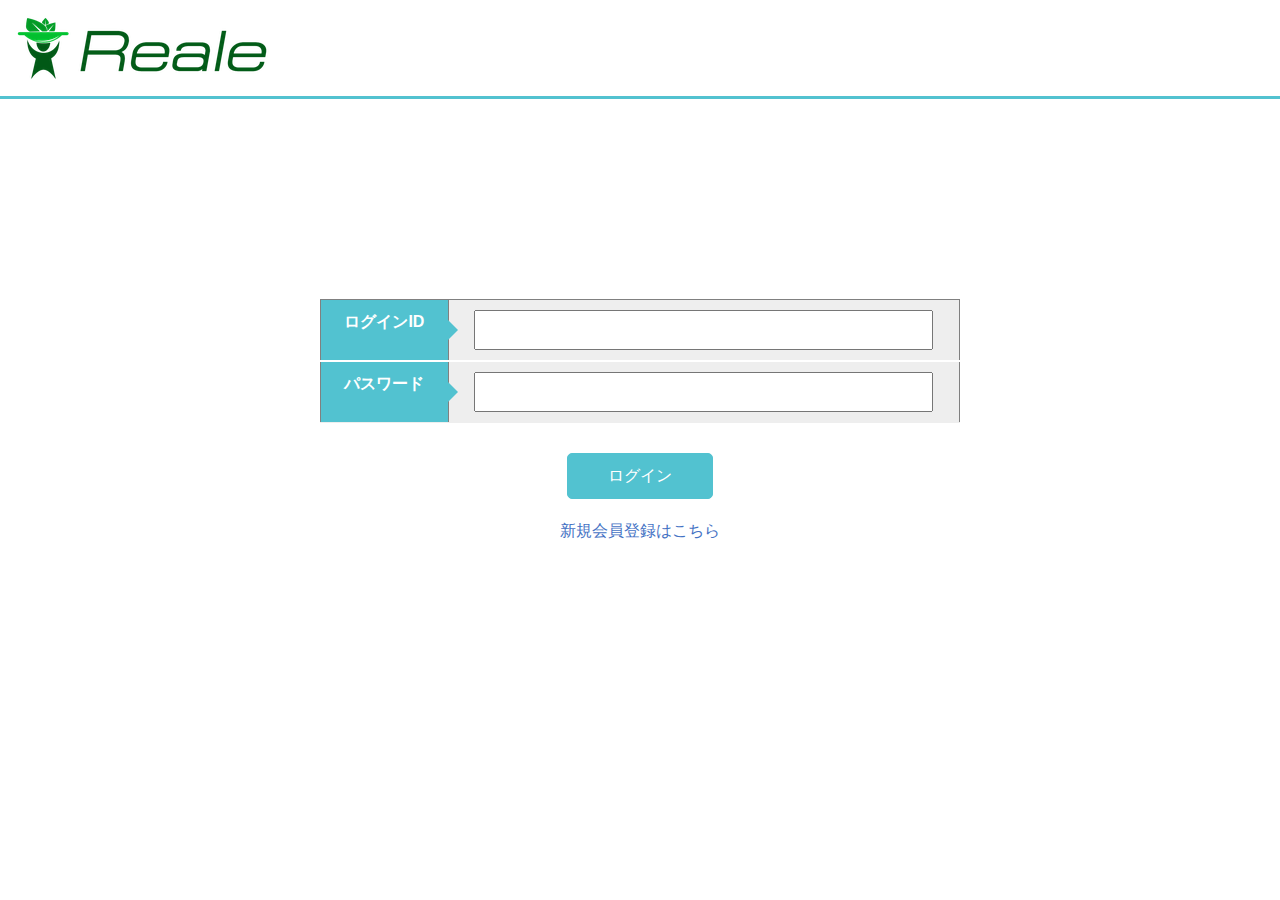
<file: templates/index.html>
<!DOCTYPE html>
<html>
<head>
	<title>店舗側ログイン画面</title>
	<link rel="stylesheet" href="https://maxcdn.bootstrapcdn.com/bootstrap/4.0.0/css/bootstrap.min.css" integrity="sha384-Gn5384xqQ1aoWXA+058RXPxPg6fy4IWvTNh0E263XmFcJlSAwiGgFAW/dAiS6JXm" crossorigin="anonymous">
	<link rel="stylesheet" type="text/css" href="../static/css/index.css">
</head>
<body>
<form name="read" action="/mypage" method="POST">
	<div class="row">
		<div class="col-12">
			

			<header>
				<img src="../static/image/logo.png">
			</header>
			<table border="1" align="center">
				<tr>
					<th width="20%">
						<p>ログインID</p>
					</th>
					<td width="80%">
						<input type="text" class="input-text" name="userID" autocomplete="off">
					</td>
				</tr>
				<tr>
					<th width="20%">
						<p>パスワード</p>
					</th>
					<td width="80%">
						<input type="password" class="input-text" name="password">
					</td>
				</tr>
			</table>
			<div class="btn-place">
				<button class="login-btn" type="submit"><p class="btn-text">ログイン</p></button>
			</div>
			<div class="a-tag">
					<!-- <a href="">パスワードを忘れた方はこちら</a><br> -->
					<a href="./create_account">新規会員登録はこちら</a><br>
					
			</div>
		</div>
	</div>
	
<script src="https://code.jquery.com/jquery-3.2.1.slim.min.js" integrity="sha384-KJ3o2DKtIkvYIK3UENzmM7KCkRr/rE9/Qpg6aAZGJwFDMVNA/GpGFF93hXpG5KkN" crossorigin="anonymous"></script>
<script src="https://cdnjs.cloudflare.com/ajax/libs/popper.js/1.12.9/umd/popper.min.js" integrity="sha384-ApNbgh9B+Y1QKtv3Rn7W3mgPxhU9K/ScQsAP7hUibX39j7fakFPskvXusvfa0b4Q" crossorigin="anonymous"></script>
<script src="https://maxcdn.bootstrapcdn.com/bootstrap/4.0.0/js/bootstrap.min.js" integrity="sha384-JZR6Spejh4U02d8jOt6vLEHfe/JQGiRRSQQxSfFWpi1MquVdAyjUar5+76PVCmYl" crossorigin="anonymous"></script>
</form>
</body>
</html>
</file>
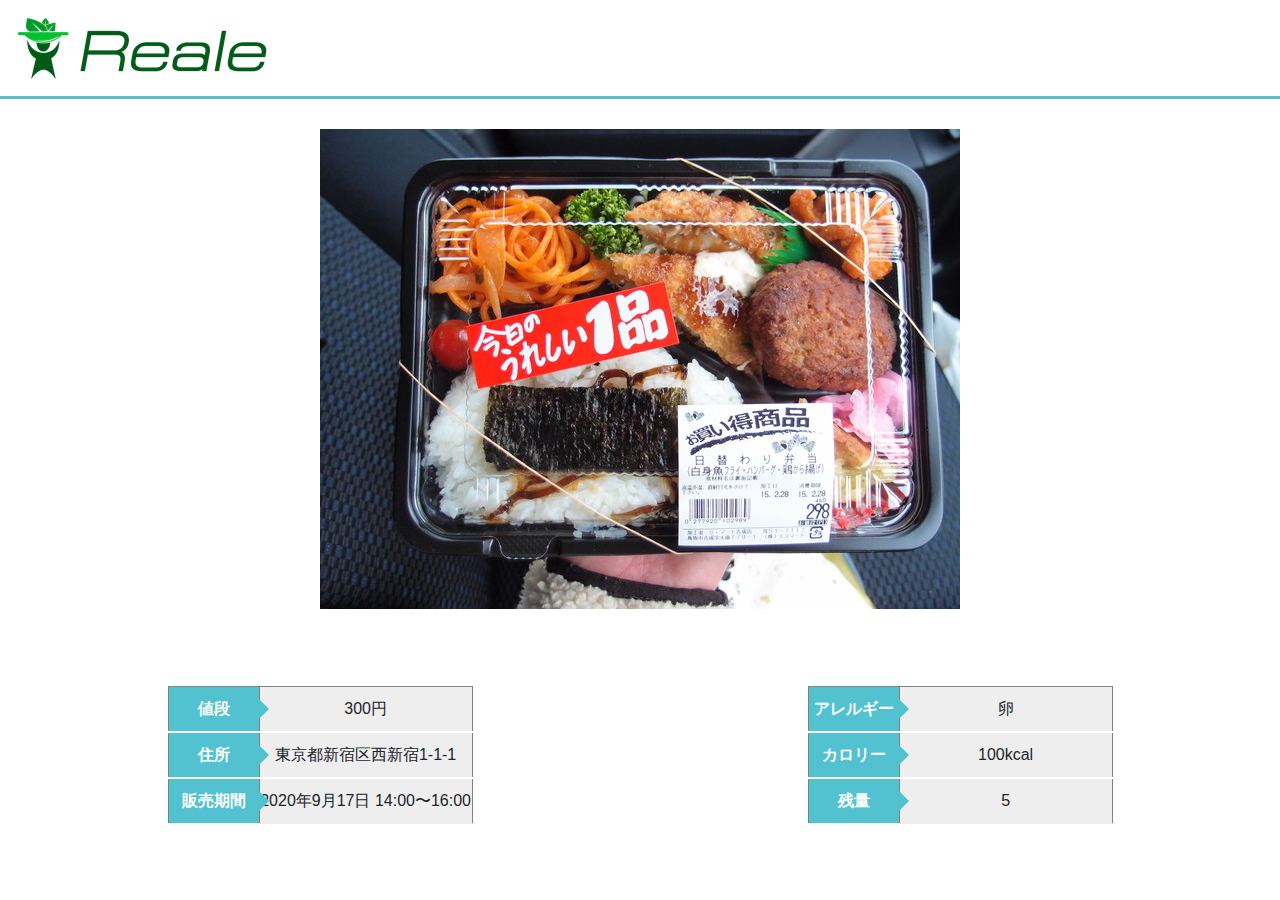
<file: templates/commodity.html>
<!DOCTYPE html>
<html>
<head>
	<title>周辺の店舗</title>
	<link rel="stylesheet" href="https://maxcdn.bootstrapcdn.com/bootstrap/4.0.0/css/bootstrap.min.css" integrity="sha384-Gn5384xqQ1aoWXA+058RXPxPg6fy4IWvTNh0E263XmFcJlSAwiGgFAW/dAiS6JXm" crossorigin="anonymous">
	<link rel="stylesheet" type="text/css" href="../static/css/commodity.css">
</head>
<body>
<form name="read" action="/login" method="POST">
	<div class="row">
		<div class="col-12">
			

			<header>
				<img src="../static/image/logo.png">
			</header>
			<div class="bento">
				<img src="../static/image/bento.jpg">
			</div>

		</div>
			<div class="col-sm-6 detail">
				<table border="1"　class="attendance-status">
					<tr>
						<th width="30%">
							値段
					 	</th>
						<td width="70%" class="status-space-td">
							300円
						</td>
					</tr>
					<tr>
						<th width="30%" class="status-space">
							住所
						</th>
						<td width="70%" class="status-space-td">
							東京都新宿区西新宿1-1-1
						</td>
					</tr>
					<tr>
						<th width="30%" class="status-space">
							販売期間
						</th>
						<td width="70%" class="status-space-td">
							2020年9月17日  14:00〜16:00
						</td>
					</tr>
				</table>
			</div>
			<div class="col-sm-6 detail">
				<table border="1"　class="attendance-status">
					<tr>
						<th width="30%">
							アレルギー
					 	</th>
						<td width="70%" class="status-space-td">
							卵
						</td>
					</tr>
					<tr>
						<th width="30%" class="status-space">
							カロリー
						</th>
						<td width="70%" class="status-space-td">
							100kcal
						</td>
					</tr>
					<tr>
						<th width="30%" class="status-space">
							残量
						</th>
						<td width="70%" class="status-space-td">
							5
						</td>
					</tr>
				</table>
			</div>
		
	</div>
	
<script src="https://code.jquery.com/jquery-3.2.1.slim.min.js" integrity="sha384-KJ3o2DKtIkvYIK3UENzmM7KCkRr/rE9/Qpg6aAZGJwFDMVNA/GpGFF93hXpG5KkN" crossorigin="anonymous"></script>
<script src="https://cdnjs.cloudflare.com/ajax/libs/popper.js/1.12.9/umd/popper.min.js" integrity="sha384-ApNbgh9B+Y1QKtv3Rn7W3mgPxhU9K/ScQsAP7hUibX39j7fakFPskvXusvfa0b4Q" crossorigin="anonymous"></script>
<script src="https://maxcdn.bootstrapcdn.com/bootstrap/4.0.0/js/bootstrap.min.js" integrity="sha384-JZR6Spejh4U02d8jOt6vLEHfe/JQGiRRSQQxSfFWpi1MquVdAyjUar5+76PVCmYl" crossorigin="anonymous"></script>
</form>
</body>
</html>
</file>
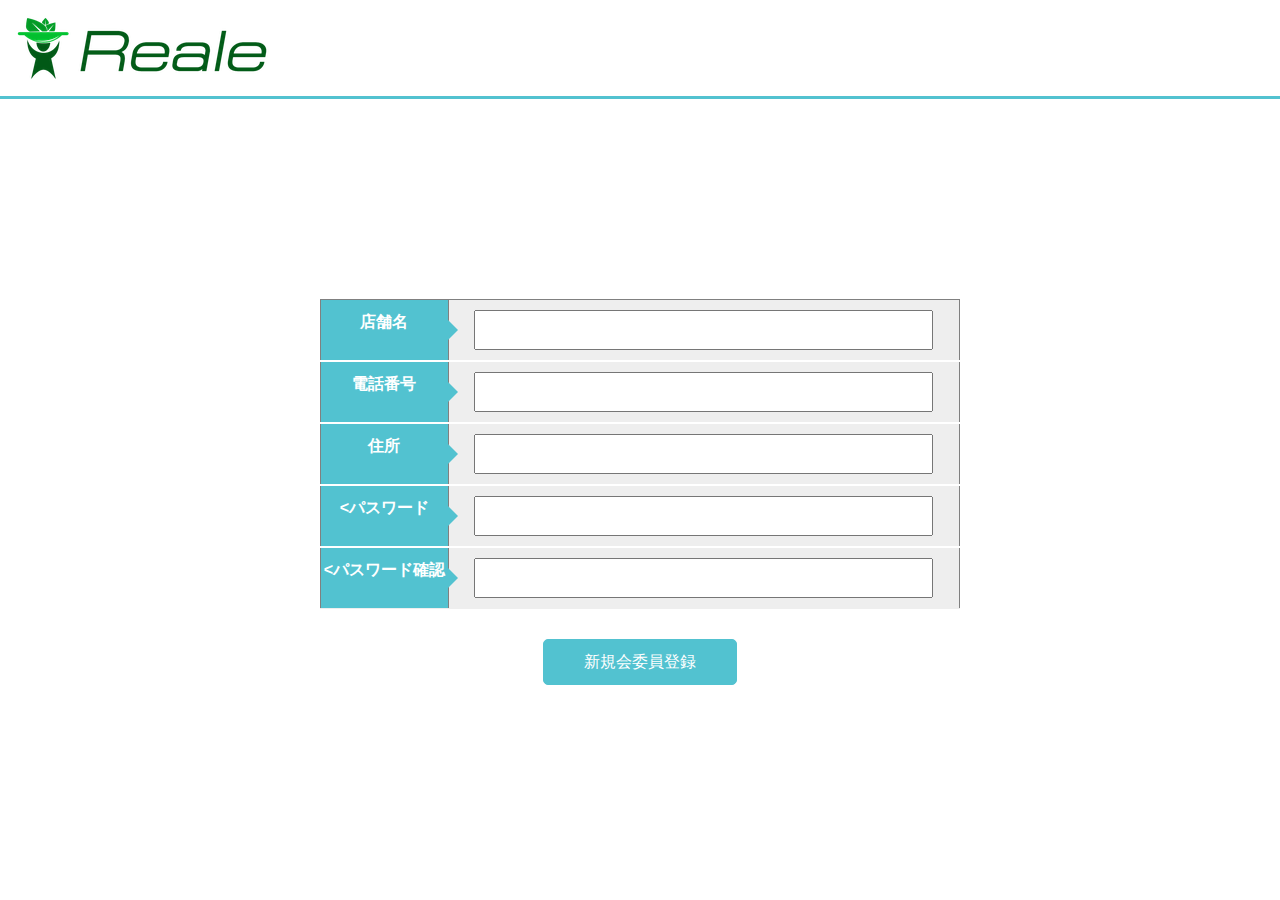
<file: templates/create_account.html>
<!DOCTYPE html>
<html>
<head>
	<title>店舗側ログイン画面</title>
	<link rel="stylesheet" href="https://maxcdn.bootstrapcdn.com/bootstrap/4.0.0/css/bootstrap.min.css" integrity="sha384-Gn5384xqQ1aoWXA+058RXPxPg6fy4IWvTNh0E263XmFcJlSAwiGgFAW/dAiS6JXm" crossorigin="anonymous">
	<link rel="stylesheet" type="text/css" href="../static/css/create_account.css">
</head>
<body>
<form name="read" action="/new_user_login" method="POST">
	<div class="row">
		<div class="col-12">
			

			<header>
				<img src="../static/image/logo.png">
			</header>
			<table border="1" align="center">
				<tr>
					<th width="20%">
						<p>店舗名</p>
					</th>
					<td width="80%">
						<input type="text" class="input-text" name="store-name" autocomplete="off">
					</td>
				</tr>
				<tr>
					<th width="20%">
						<p>電話番号</p>
					</th>
					<td width="80%">
						<input type="tel" class="input-text" name="tel" autocomplete="off">
					</td>
				</tr>
				<tr>
					<th width="20%">
						<p>住所</p>
					</th>
					<td width="80%">
						<input type="text" class="input-text" name="address" autocomplete="off">
					</td>
				</tr>
				<tr>
					<th width="20%">
						<p><パスワード</p>
					</th>
					<td width="80%">
						<input type="password" class="input-text" name="password">
					</td>
				</tr>
				<tr>
					<th width="20%">
						<p><パスワード確認</p>
					</th>
					<td width="80%">
						<input type="password" class="input-text" name="password2">
					</td>
				</tr>
			</table>
			<div class="btn-place">
				<button class="login-btn" type="submit"><p class="btn-text">新規会委員登録</p></button>
			</div>
			
		
		</div>
	</div>
	
<script src="https://code.jquery.com/jquery-3.2.1.slim.min.js" integrity="sha384-KJ3o2DKtIkvYIK3UENzmM7KCkRr/rE9/Qpg6aAZGJwFDMVNA/GpGFF93hXpG5KkN" crossorigin="anonymous"></script>
<script src="https://cdnjs.cloudflare.com/ajax/libs/popper.js/1.12.9/umd/popper.min.js" integrity="sha384-ApNbgh9B+Y1QKtv3Rn7W3mgPxhU9K/ScQsAP7hUibX39j7fakFPskvXusvfa0b4Q" crossorigin="anonymous"></script>
<script src="https://maxcdn.bootstrapcdn.com/bootstrap/4.0.0/js/bootstrap.min.js" integrity="sha384-JZR6Spejh4U02d8jOt6vLEHfe/JQGiRRSQQxSfFWpi1MquVdAyjUar5+76PVCmYl" crossorigin="anonymous"></script>
</form>
</body>
</html>
</file>
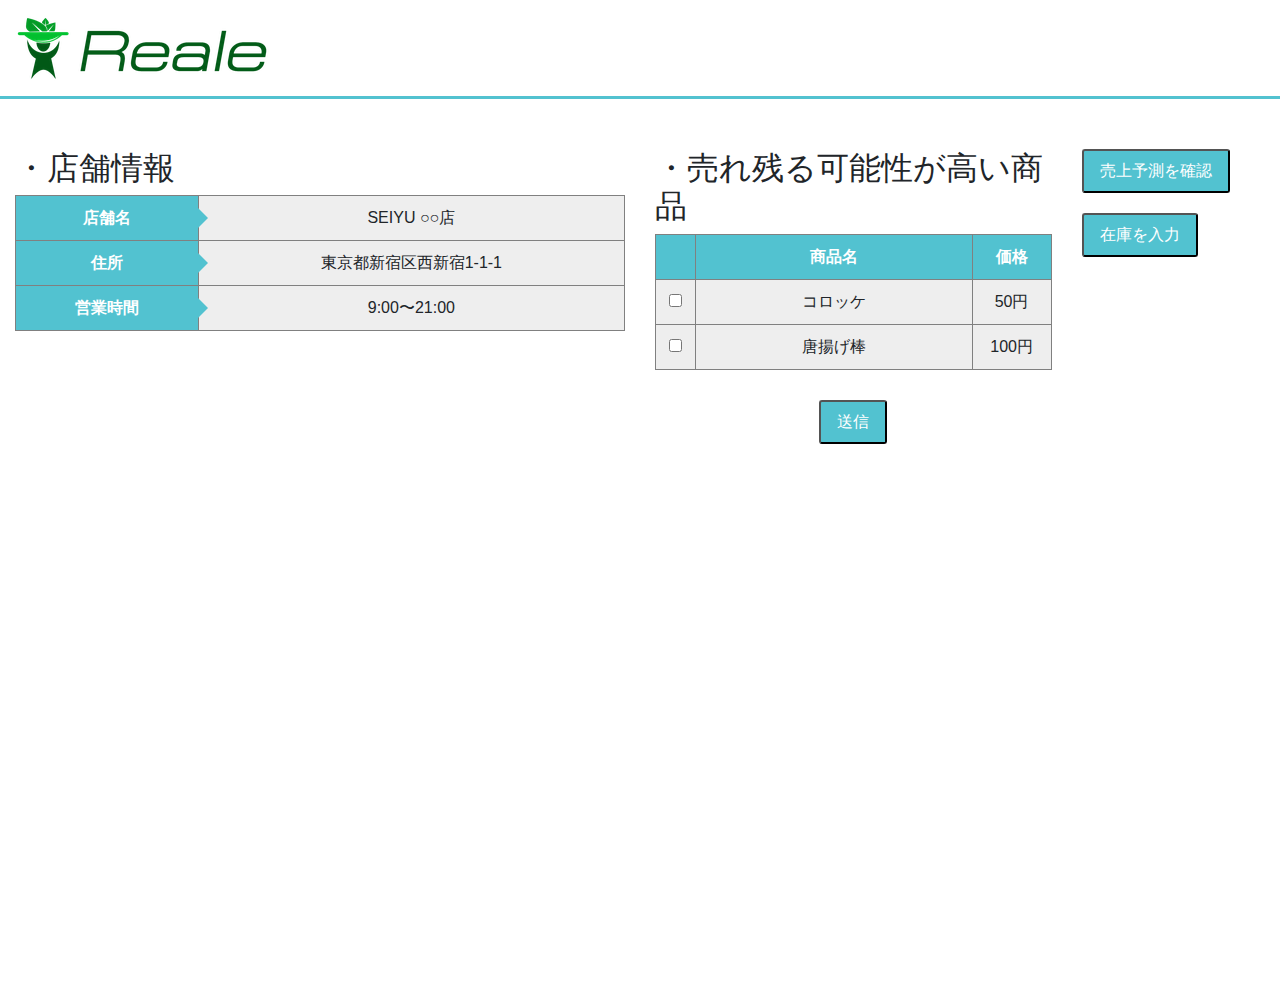
<file: templates/mypage.html>
<!DOCTYPE html>
<html>
<head>
	<title>マイページ</title>
	<link rel="stylesheet" href="https://maxcdn.bootstrapcdn.com/bootstrap/4.0.0/css/bootstrap.min.css" integrity="sha384-Gn5384xqQ1aoWXA+058RXPxPg6fy4IWvTNh0E263XmFcJlSAwiGgFAW/dAiS6JXm" crossorigin="anonymous">
	<link rel="stylesheet" type="text/css" href="../static/css/mypage.css">
</head>
<body>
<form name="read" action="/a" method="POST">
	
		
	<header>
		<img src="../static/image/logo.png">
	</header>
		
	<div class="row">
		<div class="col-sm-6 col">
			<h2>・店舗情報</h2>
			<table border="1" class="table1">
					<tr>
						<th width="30%" class="th1">
							店舗名
					 	</th>
						<td width="70%" class="td1">
							SEIYU ○○店
						</td>
					</tr>
					<tr>
						<th width="30%" class="th1">
							住所
						</th>
						<td width="70%" class="td1">
							東京都新宿区西新宿1-1-1
						</td>
					</tr>
					<tr>
						<th width="30%" class="th1">
							営業時間
						</th>
						<td width="70%" class="td1">
							9:00〜21:00
						</td>
					</tr>
				</table>
		</div>
		
		<div class="col-sm-4 col">
			<h2>・売れ残る可能性が高い商品</h2>
			<table border="1" class="table2">
					<tr>
						<th width="10%" class="th2"></th>
						<th width="70%" class="th2">
							商品名
					 	</th>
						<th width="20%" class="th2">
							価格
						</th>
					</tr>
					<tr>
						<td width="10%" class="td2"><input type="checkbox"></td>
						<td width="70%" class="td2">
							コロッケ
						</td>
						<td width="20%" class="td2">50円</td>
					</tr>
					<tr>
						<td width="10%" class="td2"><input type="checkbox"></td>
						<td width="70%" class="td2">
							唐揚げ棒
						</td>
						<td width="20%" class="td2">100円</td>
					</tr>
					
			</table>
			<div class="button-container">
				<button type="submit" formaction="/discount_commodity">送信</button>
			</div>
		</div>
		<div class="col-sm-2 col">
			<button type="submit" formaction="/graph">売上予測を確認</button>
			<button class="stock-btn" type="submit" formaction="/stock">在庫を入力</button>
		</div>
	</div>
	
<script src="https://code.jquery.com/jquery-3.2.1.slim.min.js" integrity="sha384-KJ3o2DKtIkvYIK3UENzmM7KCkRr/rE9/Qpg6aAZGJwFDMVNA/GpGFF93hXpG5KkN" crossorigin="anonymous"></script>
<script src="https://cdnjs.cloudflare.com/ajax/libs/popper.js/1.12.9/umd/popper.min.js" integrity="sha384-ApNbgh9B+Y1QKtv3Rn7W3mgPxhU9K/ScQsAP7hUibX39j7fakFPskvXusvfa0b4Q" crossorigin="anonymous"></script>
<script src="https://maxcdn.bootstrapcdn.com/bootstrap/4.0.0/js/bootstrap.min.js" integrity="sha384-JZR6Spejh4U02d8jOt6vLEHfe/JQGiRRSQQxSfFWpi1MquVdAyjUar5+76PVCmYl" crossorigin="anonymous"></script>
</form>
</body>
</html>
</file>
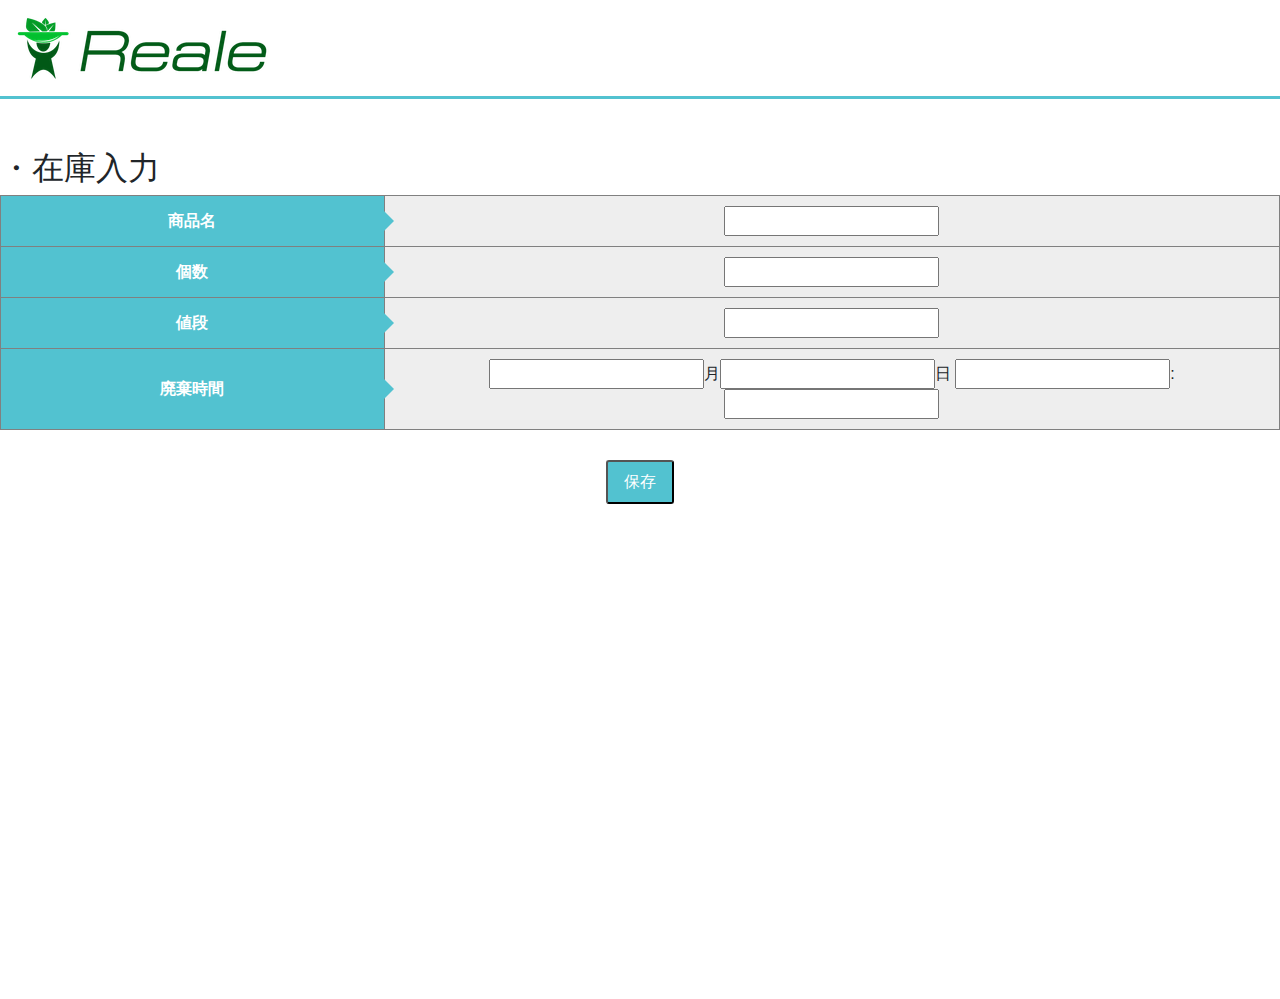
<file: templates/stock.html>
<!DOCTYPE html>
<html>
<head>
	<title>マイページ</title>
	<link rel="stylesheet" href="https://maxcdn.bootstrapcdn.com/bootstrap/4.0.0/css/bootstrap.min.css" integrity="sha384-Gn5384xqQ1aoWXA+058RXPxPg6fy4IWvTNh0E263XmFcJlSAwiGgFAW/dAiS6JXm" crossorigin="anonymous">
	<link rel="stylesheet" type="text/css" href="../static/css/stock.css">
</head>
<body>
<form name="read" action="/stock" method="POST">
	
		
	<header>
		<img src="../static/image/logo.png">
	</header>
		
	<div class="row">
		<div class="col-12 col">
			<h2>・在庫入力</h2>
			<table border="1" class="table1">
					<tr>
						<th width="30%" class="th1">
							商品名
					 	</th>
						<td width="70%" class="td1">
							<input type="text" name="">
						</td>
					</tr>
					<tr>
						<th width="30%" class="th1">
							個数
						</th>
						<td width="70%" class="td1">
							<input type="number" name="">
						</td>
					</tr>
					<tr>
						<th width="30%" class="th1">
							値段
						</th>
						<td width="70%" class="td1">
							<input type="number" name="">
						</td>
					</tr>
					<tr>
						<th width="30%" class="th1">
							廃棄時間
						</th>
						<td width="70%" class="td1">
							<input type="number" name="" class="date">月<input type="number" name="" class="date">日  <input type="number" name="" class="date">:<input type="number" name="" class="date">
						</td>
					</tr>
				</table>
				<div class="btn-container">
					<button type="submit">保存</button>
				</div>
		</div>
		
	</div>
	
<script src="https://code.jquery.com/jquery-3.2.1.slim.min.js" integrity="sha384-KJ3o2DKtIkvYIK3UENzmM7KCkRr/rE9/Qpg6aAZGJwFDMVNA/GpGFF93hXpG5KkN" crossorigin="anonymous"></script>
<script src="https://cdnjs.cloudflare.com/ajax/libs/popper.js/1.12.9/umd/popper.min.js" integrity="sha384-ApNbgh9B+Y1QKtv3Rn7W3mgPxhU9K/ScQsAP7hUibX39j7fakFPskvXusvfa0b4Q" crossorigin="anonymous"></script>
<script src="https://maxcdn.bootstrapcdn.com/bootstrap/4.0.0/js/bootstrap.min.js" integrity="sha384-JZR6Spejh4U02d8jOt6vLEHfe/JQGiRRSQQxSfFWpi1MquVdAyjUar5+76PVCmYl" crossorigin="anonymous"></script>
</form>
</body>
</html>
</file>
<file: static/css/index.css>
header{
	padding: 15px;
	/*background: rgba(100,100,100,0.5);*/
	border-bottom: medium solid #52c2d0;
}
h1{
	text-align: left;
	color: #000;
	
}
body{
	/*background-image: url("../image/shibo-washi-pattern-03.jpg");*/
}

.row{
	min-height: 100vh;
	position: relative;
	margin-right: 0;
	margin-left: 0;
	padding-right: 0 !important;
	padding-left: 0;
}
.col-12{
	margin-right: 0;
	margin-left: 0;
	padding-right: 0 !important;
	padding-left: 0;
}

table{
  margin-top: 200px;
  width: 50%;
  border-collapse: collapse;
  border-spacing: 0;
}
table tr{
  border-bottom: solid 2px white;
}

table tr:last-child{
  border-bottom: none;
}

table th{
  position: relative;
  text-align: left;
  
  background-color: #52c2d0;
  color: white;
  text-align: center;
  padding: 10px 0;
}

table th:after{
  display: block;
  content: "";
  width: 0px;
  height: 0px;
  position: absolute;
  top:calc(50% - 10px);
  right:-10px;
  border-left: 10px solid #52c2d0;
  border-top: 10px solid transparent;
  border-bottom: 10px solid transparent;
}

table td{
  text-align: left;
 
  text-align: center;
  background-color: #eee;
  padding: 10px 0;
}
.input-text{
	width: 90%;
	height: 40px;
	
}
.btn-place{
	margin-top: 30px;
	text-align: center;
}
.login-btn{
	background-color: #52c2d0;
	border-radius: 5px;
	color: #fff;
	border: 1px solid #52c2d0;
	padding: 0 30px;
	cursor: pointer;
	
}
.login-btn:hover{
	background-color: #77EEFF;
	color: #fff;

}
.btn-text{
	padding: 10px 10px;
	margin-bottom: 0px;
}
.a-tag{
	text-align: center;
	margin-top: 20px;
	font-size: 1em;
	
}
a{
	color: rgb(68,114,196);
}
</file>
<file: static/css/commodity.css>
header{
	padding: 15px;
	/*background: rgba(100,100,100,0.5);*/
	border-bottom: medium solid #52c2d0;
}
h1{
	text-align: left;
	color: #000;
	
}
body{
	/*background-image: url("../image/shibo-washi-pattern-03.jpg");*/
}
.bento{
	margin-top: 30px;
	text-align: center;
}
table {
    margin-left: auto;
    margin-right: auto;
}
h3{
	text-align: center;
	color: #fff;
	margin-bottom: 0px;
}
.row{
	min-height: 100vh;
	position: relative;
	margin-right: 0;
	margin-left: 0;
	padding-right: 0 !important;
	padding-left: 0;
}
.col-12{
	margin-right: 0;
	margin-left: 0;
	padding-right: 0 !important;
	padding-left: 0;
}
footer{
	position: absolute;
	bottom: 0;
	margin-top: 30px;
	padding: 25px;
	background-color: #777;
	width: 100%;
}
table{
  
  width: 50%;
  border-collapse: collapse;
  border-spacing: 0;
}
table tr{
  border-bottom: solid 2px white;
}

table tr:last-child{
  border-bottom: none;
}

table th{
  position: relative;
  text-align: left;
  
  background-color: #52c2d0;
  color: white;
  text-align: center;
  padding: 10px 0;
}

table th:after{
  display: block;
  content: "";
  width: 0px;
  height: 0px;
  position: absolute;
  top:calc(50% - 10px);
  right:-10px;
  border-left: 10px solid #52c2d0;
  border-top: 10px solid transparent;
  border-bottom: 10px solid transparent;
}

table td{
  text-align: left;
 
  text-align: center;
  background-color: #eee;
  padding: 10px 0;
}
p{
	margin-bottom: 0;
	padding-top: 20px;
	padding-bottom: 20px;

}
</file>
<file: static/css/create_account.css>
header{
	padding: 15px;
	/*background: rgba(100,100,100,0.5);*/
	border-bottom: medium solid #52c2d0;
}
h1{
	text-align: left;
	color: #000;
	
}
body{
	/*background-image: url("../image/shibo-washi-pattern-03.jpg");*/
}

.row{
	min-height: 100vh;
	position: relative;
	margin-right: 0;
	margin-left: 0;
	padding-right: 0 !important;
	padding-left: 0;
}
.col-12{
	margin-right: 0;
	margin-left: 0;
	padding-right: 0 !important;
	padding-left: 0;
}

table{
  margin-top: 200px;
  width: 50%;
  border-collapse: collapse;
  border-spacing: 0;
}
table tr{
  border-bottom: solid 2px white;
}

table tr:last-child{
  border-bottom: none;
}

table th{
  position: relative;
  text-align: left;
  
  background-color: #52c2d0;
  color: white;
  text-align: center;
  padding: 10px 0;
}

table th:after{
  display: block;
  content: "";
  width: 0px;
  height: 0px;
  position: absolute;
  top:calc(50% - 10px);
  right:-10px;
  border-left: 10px solid #52c2d0;
  border-top: 10px solid transparent;
  border-bottom: 10px solid transparent;
}

table td{
  text-align: left;
 
  text-align: center;
  background-color: #eee;
  padding: 10px 0;
}
.input-text{
	width: 90%;
	height: 40px;
	
}
.btn-place{
	margin-top: 30px;
	text-align: center;
}
.login-btn{
	background-color: #52c2d0;
	border-radius: 5px;
	color: #fff;
	border: 1px solid #52c2d0;
	padding: 0 30px;
	cursor: pointer;
	
}
.login-btn:hover{
	background-color: #77EEFF;
	color: #fff;

}
.btn-text{
	padding: 10px 10px;
	margin-bottom: 0px;
}
.a-tag{
	text-align: center;
	margin-top: 20px;
	font-size: 1em;
	
}
a{
	color: rgb(68,114,196);
}
</file>
<file: static/css/mypage.css>
header{
	padding: 15px;
	/*background: rgba(100,100,100,0.5);*/
	border-bottom: medium solid #52c2d0;
}
h1{
	text-align: left;
	color: #000;
	
}
body{
	/*background-image: url("../image/shibo-washi-pattern-03.jpg");*/
}
.store{
	text-align: center;
}

.row{
	min-height: 100vh;
	position: relative;
	margin-right: 0;
	margin-left: 0;
	padding-right: 0 !important;
	padding-left: 0;
}
.col-12{
	margin-right: 0;
	margin-left: 0;
	padding-right: 0 !important;
	padding-left: 0;
	max-height: 100px;
}

.item{
	background-color: #77EEFF;
	color: #fff;
}
p{
	margin-bottom: 0;
	padding-top: 20px;
	padding-bottom: 20px;

}
td{
	padding-top: 10px;
	padding-bottom: 10px;
	text-align: center;
}
a{
	font-size : 20px ; 
}
.col{
	margin-top: 50px;
}
.table1{
  width: 100%;
  border-collapse: collapse;
  border-spacing: 0;
}

.table1 .tr1{
  border-bottom: solid 2px white;
}

.table1 .tr1:last-child{
  border-bottom: none;
}

.table1 .th1{
  position: relative;
  text-align: left;
  
  background-color: #52c2d0;
  color: white;
  text-align: center;
  padding: 10px 0;
}

.table1 .th1:after{
  display: block;
  content: "";
  width: 0px;
  height: 0px;
  position: absolute;
  top:calc(50% - 10px);
  right:-10px;
  border-left: 10px solid #52c2d0;
  border-top: 10px solid transparent;
  border-bottom: 10px solid transparent;
}

.table1 .td1{
  text-align: left;
 
  text-align: center;
  background-color: #eee;
  padding: 10px 0;
}


.table2{
  width: 100%;
  border-collapse: collapse;
}

.table2 .tr2{
  border-bottom: solid 2px white;
}

.table2 .tr2:last-child{
  border-bottom: none;
}

.table2 .th2{
  position: relative;
  text-align: left;
  
  background-color: #52c2d0;
  color: white;
  text-align: center;
  padding: 10px 0;
}

.table2 .td2{
  text-align: left;
 
  text-align: center;
  background-color: #eee;
  padding: 10px 0;
}
.button-container{
	text-align: center;
	margin-top: 30px;
}
button {
 
  display: inline-block;
  padding: 0.5em 1em;
  text-decoration: none;
  background: #52c2d0;/*ボタン色*/
  color: #FFF;
  border-radius: 3px;
}
button:active {
  /*ボタンを押したとき*/
  -webkit-transform: translateY(4px);
  transform: translateY(4px);/*下に動く*/
  border-bottom: none;/*線を消す*/
}
.stock-btn {
  margin-top: 20px;
}
</file>
<file: static/css/stock.css>
header{
	padding: 15px;
	/*background: rgba(100,100,100,0.5);*/
	border-bottom: medium solid #52c2d0;
}
h1{
	text-align: left;
	color: #000;
	
}
body{
	/*background-image: url("../image/shibo-washi-pattern-03.jpg");*/
}
.store{
	text-align: center;
}

.row{
	min-height: 100vh;
	position: relative;
	margin-right: 0;
	margin-left: 0;
	padding-right: 0 !important;
	padding-left: 0;
}
.col-12{
	margin-right: 0;
	margin-left: 0;
	padding-right: 0 !important;
	padding-left: 0;
	max-height: 100px;
}

.item{
	background-color: #77EEFF;
	color: #fff;
}
p{
	margin-bottom: 0;
	padding-top: 20px;
	padding-bottom: 20px;

}
td{
	padding-top: 10px;
	padding-bottom: 10px;
	text-align: center;
}
a{
	font-size : 20px ; 
}
.col{
	margin-top: 50px;
}
.table1{
  width: 100%;
  border-collapse: collapse;
  border-spacing: 0;
}

.table1 .tr1{
  border-bottom: solid 2px white;
}

.table1 .tr1:last-child{
  border-bottom: none;
}

.table1 .th1{
  position: relative;
  text-align: left;
  
  background-color: #52c2d0;
  color: white;
  text-align: center;
  padding: 10px 0;
}

.table1 .th1:after{
  display: block;
  content: "";
  width: 0px;
  height: 0px;
  position: absolute;
  top:calc(50% - 10px);
  right:-10px;
  border-left: 10px solid #52c2d0;
  border-top: 10px solid transparent;
  border-bottom: 10px solid transparent;
}

.table1 .td1{
  text-align: left;
 
  text-align: center;
  background-color: #eee;
  padding: 10px 0;
}


.table2{
  width: 100%;
  border-collapse: collapse;
}

.table2 .tr2{
  border-bottom: solid 2px white;
}

.table2 .tr2:last-child{
  border-bottom: none;
}

.table2 .th2{
  position: relative;
  text-align: left;
  
  background-color: #52c2d0;
  color: white;
  text-align: center;
  padding: 10px 0;
}

.table2 .td2{
  text-align: left;
 
  text-align: center;
  background-color: #eee;
  padding: 10px 0;
}
.button-container{
	text-align: center;
	margin-top: 30px;
}
button {
 
  display: inline-block;
  padding: 0.5em 1em;
  text-decoration: none;
  background: #52c2d0;/*ボタン色*/
  color: #FFF;
  border-radius: 3px;
}
button:active {
  /*ボタンを押したとき*/
  -webkit-transform: translateY(4px);
  transform: translateY(4px);/*下に動く*/
  border-bottom: none;/*線を消す*/
}
.date::-webkit-outer-spin-button,
.date[type="number"]::-webkit-inner-spin-button {
    -webkit-appearance: none;
    margin: 0;
}
.btn-container{
  margin-top: 30px;
  text-align: center;
}
</file>
